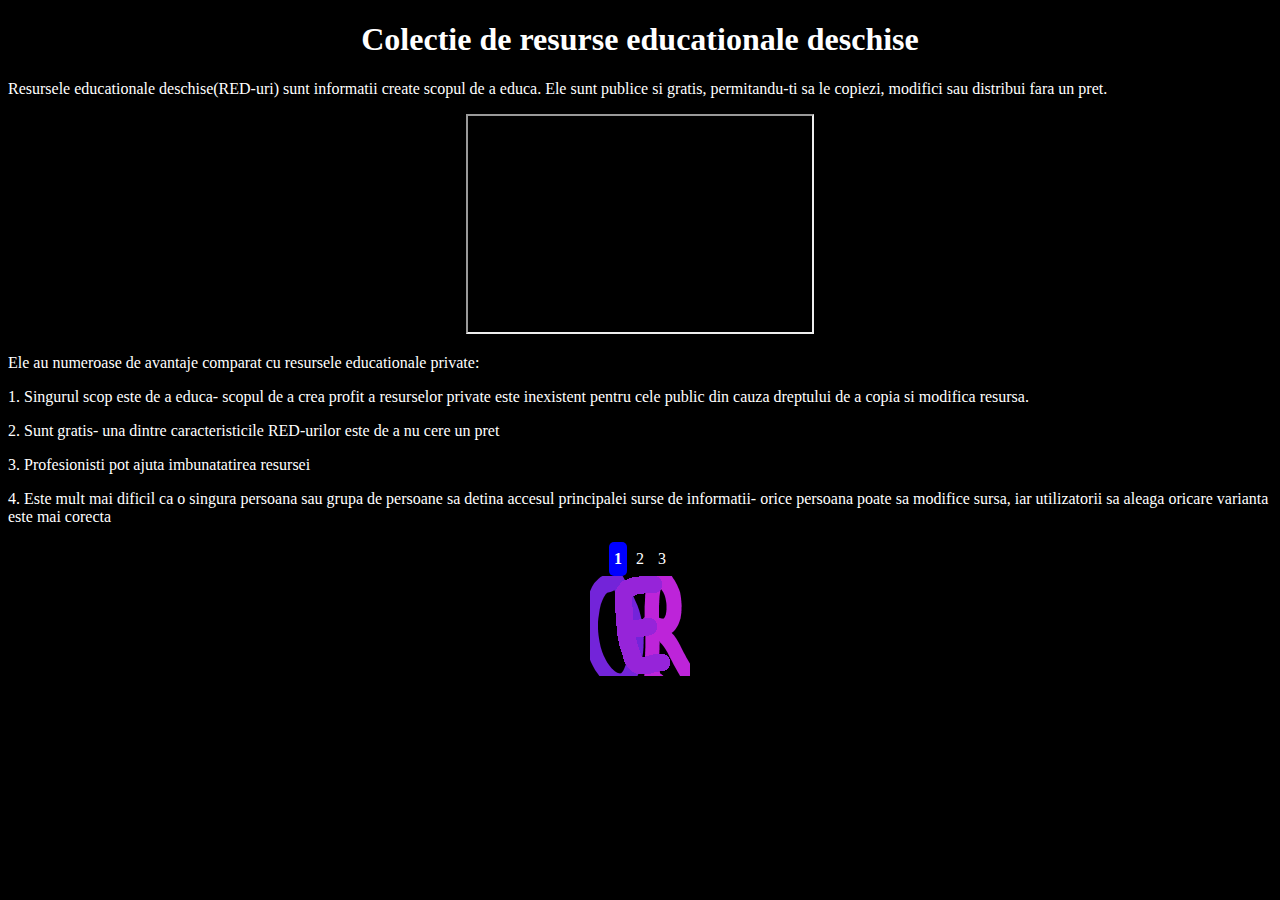
<file: index.html>
<!DOCTYPE html>
<html>
<head>
    <link rel="stylesheet" href="style.css">

<body>
    <script src="script.js"></script>
    <h1>Colectie de resurse educationale deschise</h1>
    <p>Resursele educationale deschise(RED-uri) sunt informatii create scopul de a educa. Ele sunt publice si gratis, permitandu-ti sa le copiezi, modifici sau distribui fara un pret. </p>
    <iframe width="344" height="216"
    src="https://www.youtube.com/embed/iRG8CsPAExg">
    </iframe> 
    <p>Ele au numeroase de avantaje comparat cu resursele educationale private:</p>
    <p>1. Singurul scop este de a educa- scopul de a crea profit a resurselor private este inexistent pentru cele public din cauza dreptului de a copia si modifica resursa.</p>
    <p>2. Sunt gratis- una dintre caracteristicile RED-urilor este de a nu cere un pret</p>
    <p>3. Profesionisti pot ajuta imbunatatirea resursei</p>
    <p>4. Este mult mai dificil ca o singura persoana sau grupa de persoane sa detina accesul principalei surse de informatii- orice persoana poate sa modifice sursa, iar utilizatorii sa aleaga oricare varianta este mai corecta</p>
    <div class="pages">
      <a id="1" href="#/" class="active">1</a>
      <a id="2" href="./page2.html">2</a>
      <a id="3" href="./page3.html">3</a>
    </div>
     <img src="logo.png" alt="Logo"> 
  </body>
</head>
  </html>
</file>
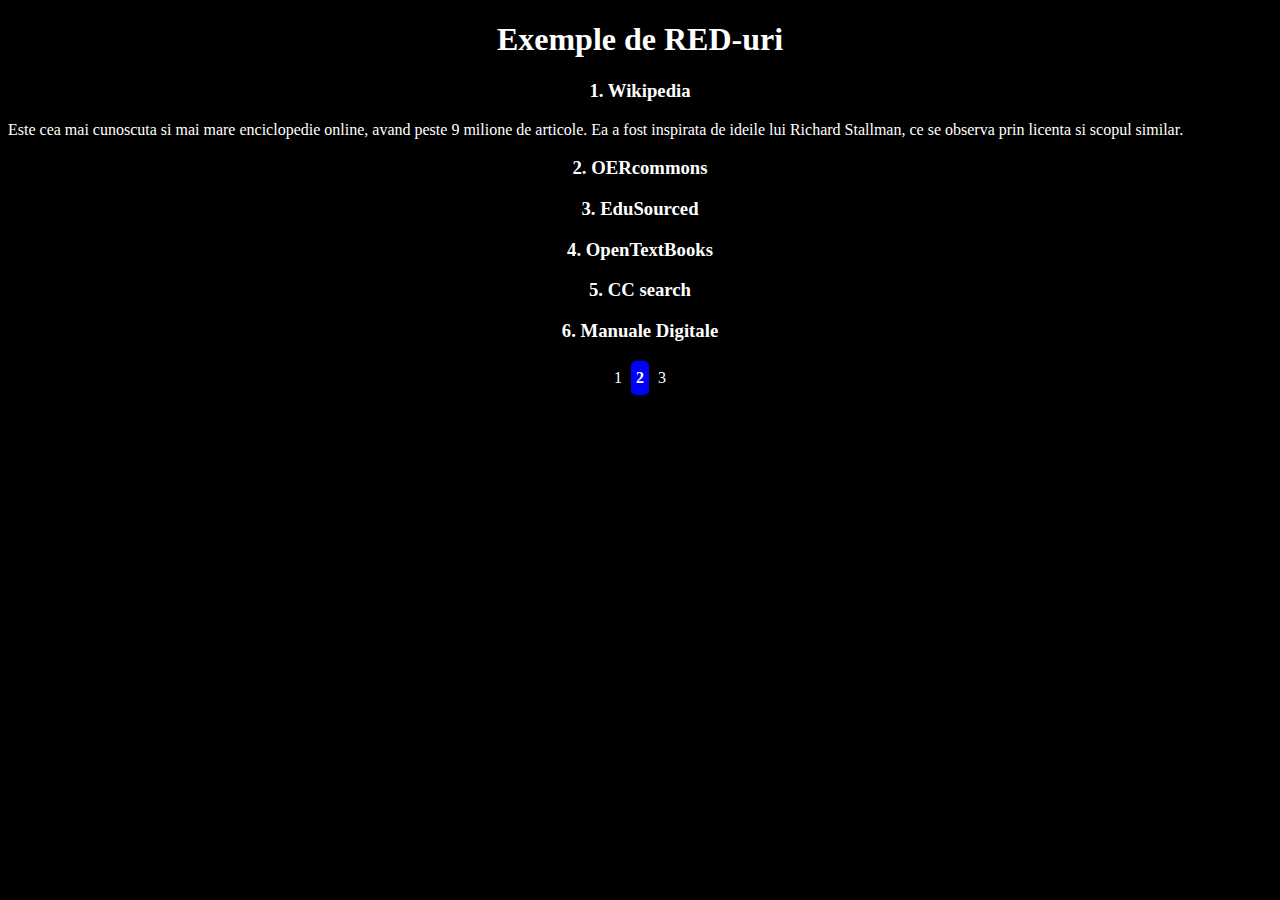
<file: page2.html>
<!DOCTYPE html>
<html>
<head>
    <link rel="stylesheet" href="style.css">

<body>
    <script src="script.js"></script>
    <h1>Exemple de RED-uri</h1>
    <h3><a href="https://en.wikipedia.org">1. Wikipedia</a></h3>
    <p>Este cea mai cunoscuta si mai mare enciclopedie online, avand peste 9 milione de articole. Ea a fost inspirata de ideile lui Richard Stallman, ce se observa prin licenta si scopul similar.</p>
    <h3><a href="https://oercommons.org/">2. OERcommons</a></h3>
    <h3><a href="https://www.edusourced.com/">3. EduSourced</a></h3>
    <h3><a href="https://open.umn.edu/opentextbooks">4. OpenTextBooks</a></h3>
    <h3><a href="https://search.creativecommons.org/">5. CC search</a></h3>
    <h3><a href="https://www.manuale.edu.ro/">6. Manuale Digitale</a></h3>
    <div class="pages">
      <a id="1" href="./index.html">1</a>
      <a id="2" href="#/" class="active">2</a>
      <a id="3" href="./page3.html">3</a>
    </div>
  </body>
</head>
  </html>
</file>
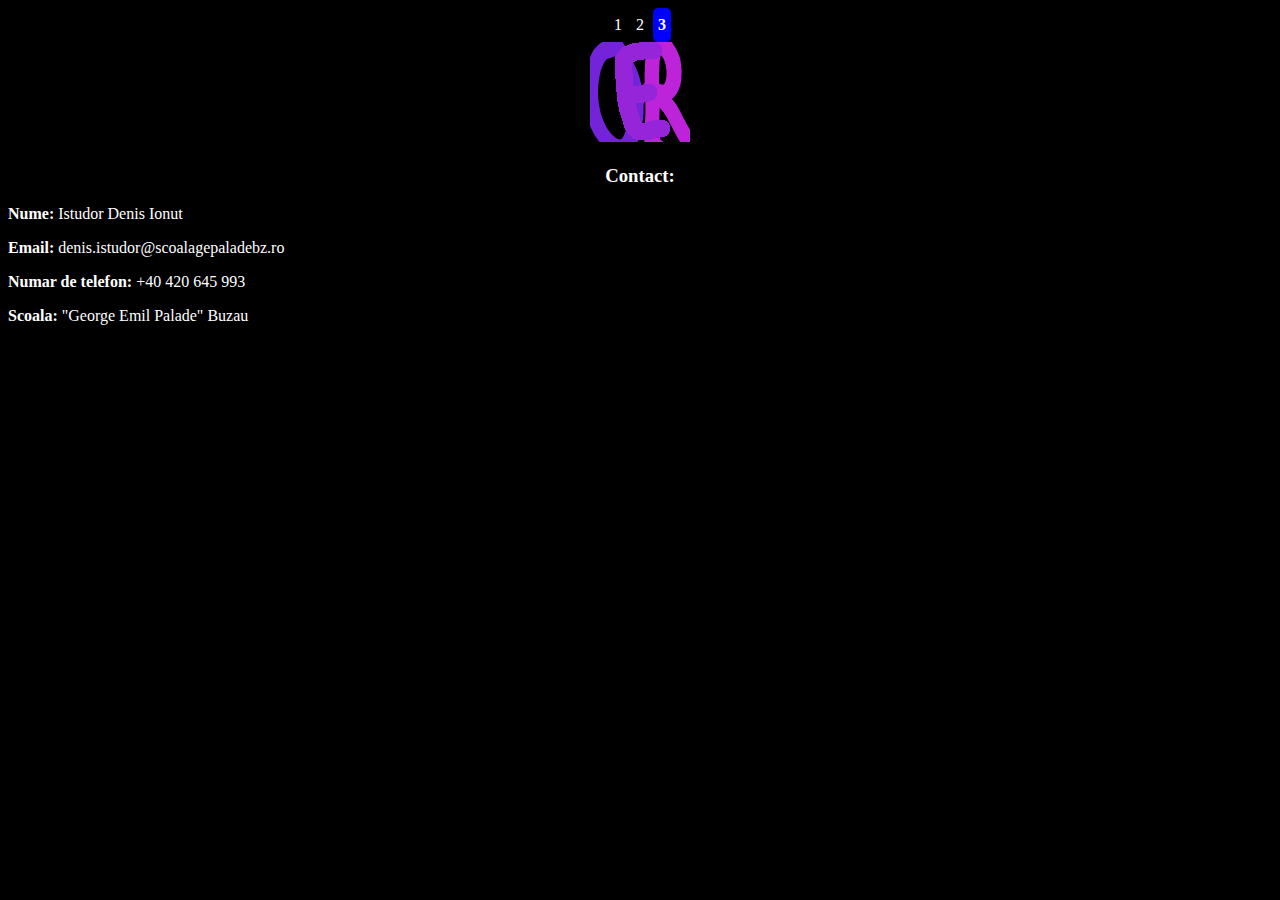
<file: page3.html>
<!DOCTYPE html>
<html>
<head>
    <link rel="stylesheet" href="style.css">

<body>
    <div data-customgform="clv2pzufk0050wnmqtrt3rrwq"></div>
    <script async src="https://cdn.customgform.com/cgf.js"></script>
    
    <script src="script.js"></script>
    <div class="pages">
      <a id="1" href="./index.html">1</a>
      <a id="2" href="./page2.html">2</a>
      <a id="3" href="#/" class="active">3</a>
    </div>
    <img src="logo.png" alt="Logo">
    <h3>Contact:</h3>
        <p><b>Nume: </b>Istudor Denis Ionut</p>
    <p><b>Email: </b>denis.istudor@scoalagepaladebz.ro</p>
    <p><b>Numar de telefon: </b>+40 420 645 993</p>
    <p><b>Scoala: </b>"George Emil Palade" Buzau</p>
  </body>
</head>
  </html>
</file>
<file: style.css>
*{
    font-family: "Comic Sans MS" !important;
}
a{
    text-decoration: none;
    color: white !important;
}
body {
    background: black;
    color: white;
    text-align: center;
  }
p {
    text-align:start;
}
  .pages {
    text-align: center;
  }
  .pages a {
    color: white;
    text-decoration: none;
    padding: 8px 5px;
    display: inline-block;
  }
  .pages a.active {
    background-color: blue;
    font-weight: bold;
    border-radius: 5px;
  }
  .pages a:hover:not(.active) {
    background-color: gray;
    border-radius: 5px;
  }
.logo {
    align-items: end;
}
</file>
